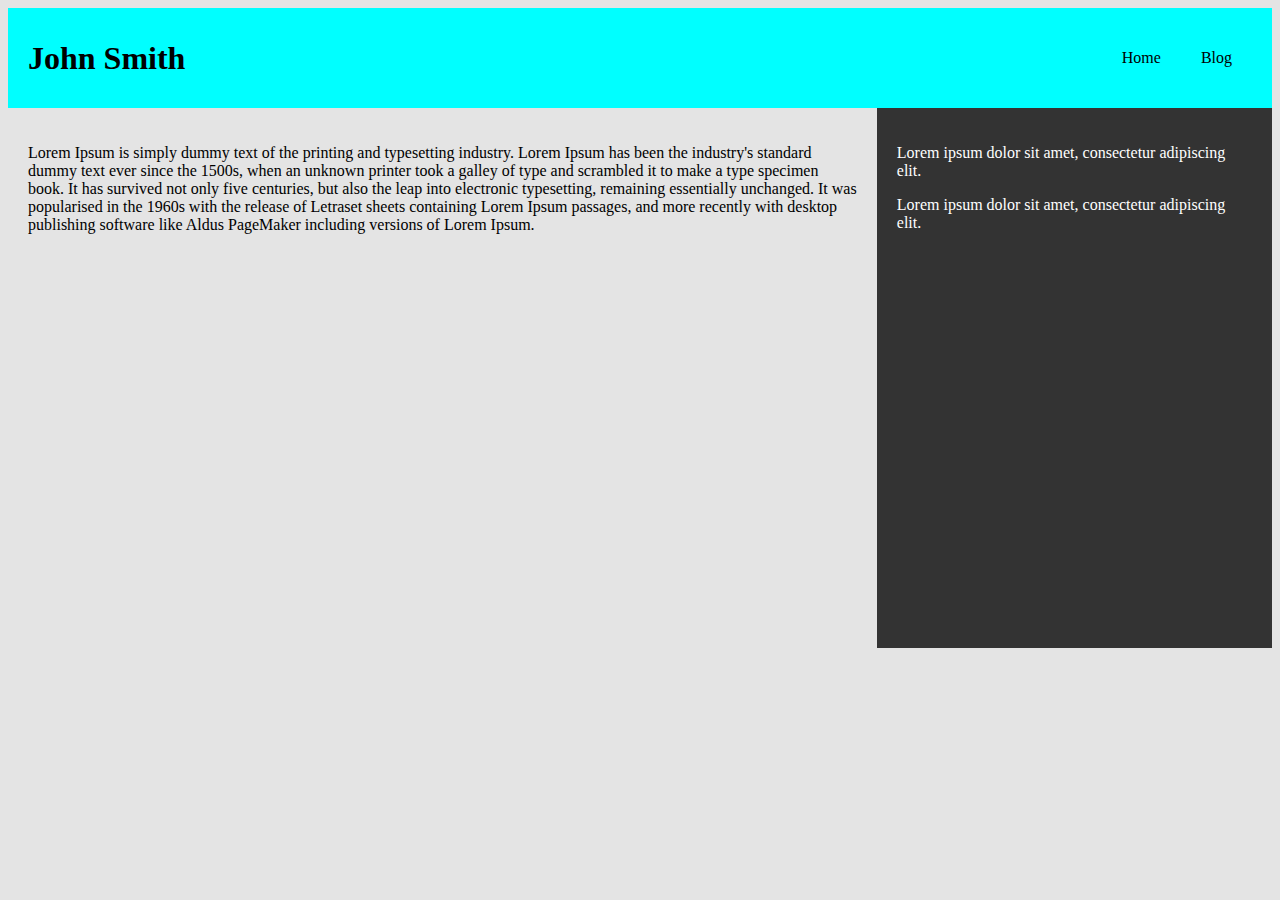
<file: index.html>
<!DOCTYPE html>
<html lang="en">
<head>
    <meta charset="UTF-8">
    <meta name="viewport" content="width=device-width, initial-scale=1.0">
    <meta http-equiv="X-UA-Compatible" content="ie=edge">
    <title>New Lab Doc</title>
    <link href="./style.css" rel="stylesheet" />
</head>
<body>
    <div class="header">
        <h1>John Smith</h1>
        <ul class="navigation">
            <li><a href="index.html">Home</a></li>
            <li><a href="blog.html">Blog</a></li>
        </ul>
    </div>

    <div class="main">
        <div class="content">
            
            <p>Lorem Ipsum is simply dummy text of the printing and typesetting industry. Lorem Ipsum has been the industry's standard dummy text ever since the 1500s, when an unknown printer took a galley of type and scrambled it to make a type specimen book. It has survived not only five centuries, but also the leap into electronic typesetting, remaining essentially unchanged. It was popularised in the 1960s with the release of Letraset sheets containing Lorem Ipsum passages, and more recently with desktop publishing software like Aldus PageMaker including versions of Lorem Ipsum.</p>
        </div>
        <div class="sidebar">
            <p>Lorem ipsum dolor sit amet, consectetur adipiscing elit.</p>
            <p>Lorem ipsum dolor sit amet, consectetur adipiscing elit.</p>
        </div>
    </div>
</body>
</html>
</file>
<file: style.css>
body {
    background-color: #e4e4e4;
}
.header {
    height: 60px;
    line-height: 60px;
    padding: 20px;
    background-color: aqua;
    display: flex;
    justify-content: space-between;
    align-items: center;
}

h1 {
    margin: 0px;
}

.navigation {
    list-style: none;
    margin: 0;
    padding: 0;
    display: flex;
}

.navigation li {
    padding: 20px;
}

.navigation li a {
    text-decoration: none;
    color: black;
}

.navigation li a:hover {
    color: white;
}

.main {
    display: flex;

}

.content {
    width: 70%;
    min-height: 500px;
    padding: 20px;
}

.sidebar {
    width: 30%;
    min-height: 500px;
    background-color: #333;
    color: white;
    padding: 20px;
}

.blog-post {
    margin: 10px;
    background-color: white;
    border: 1px solid #999999;
    border-radius: 20px;
    padding: 10px;
}

.clearfix {
    float: none;
    clear: both;
}

.blog-post-img {
    float: left;
    margin: 20px;
}
</file>
